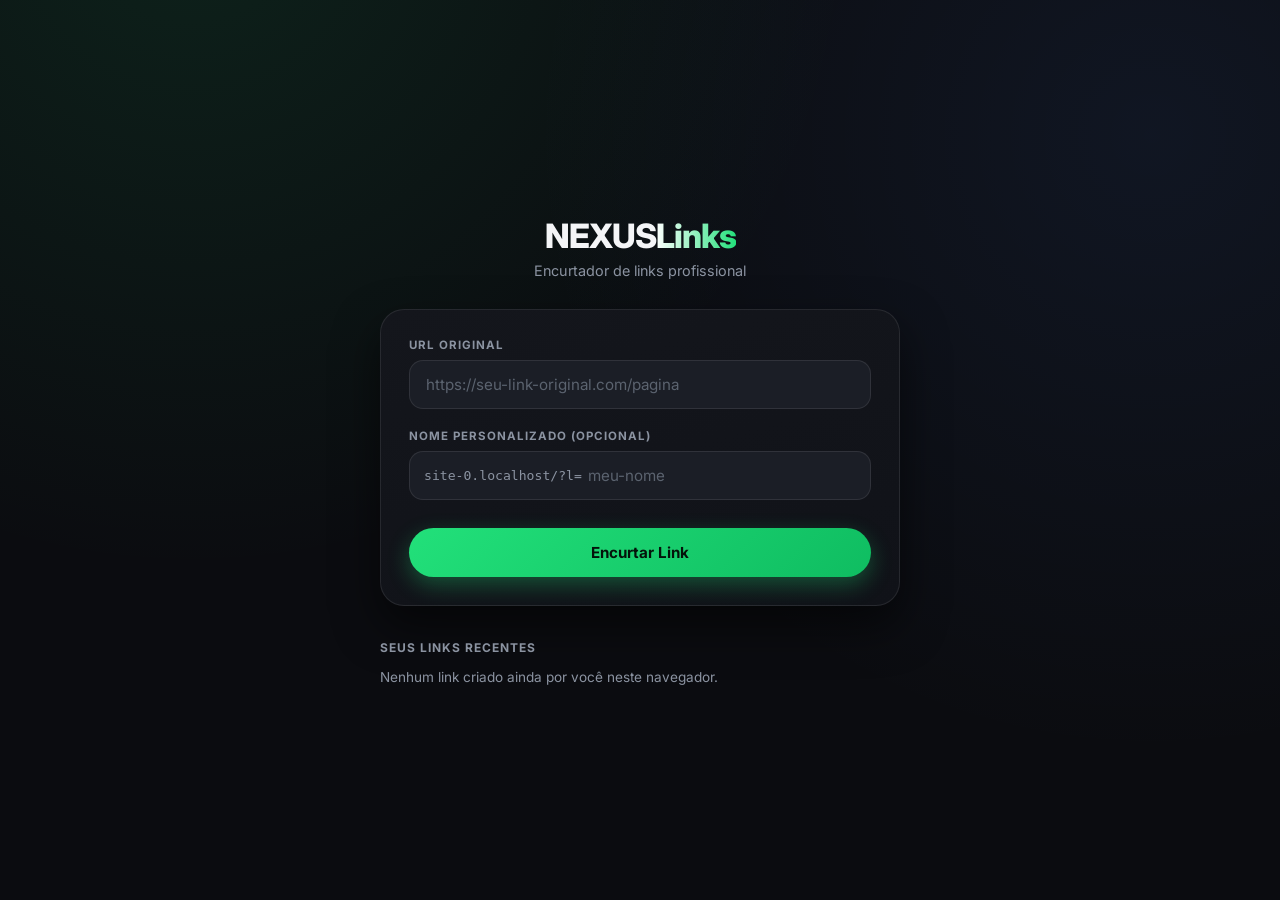
<file: encurtador.html>
<!DOCTYPE html>
<html lang="pt-BR">
<head>
    <meta charset="UTF-8">
    <meta name="viewport" content="width=device-width, initial-scale=1.0">
    <title>NEXUS | Encurtador de Links</title>
    <link href="https://fonts.googleapis.com/css2?family=Inter:wght@300;400;500;600;700&display=swap" rel="stylesheet">
    <style>
        :root {
            --bg-color: #0b0c10;
            --card-bg: #14161c;
            --input-bg: #1b1e26;
            --border: rgba(255, 255, 255, .09);
            --text-main: #f4f5f7;
            --text-muted: #8b93a1;
            --accent: #22e07a;
            --accent-hover: #3bf08e;
            --error: #f87171;
            --success: #22e07a;
        }

        * {
            margin: 0;
            padding: 0;
            box-sizing: border-box;
            font-family: 'Inter', sans-serif;
            -webkit-tap-highlight-color: transparent;
        }

        body {
            background:
                radial-gradient(circle at 15% -10%, rgba(34, 224, 122, .10), transparent 45%),
                radial-gradient(circle at 90% 15%, rgba(79, 140, 255, .08), transparent 45%),
                var(--bg-color);
            background-attachment: fixed;
            color: var(--text-main);
            display: flex;
            justify-content: center;
            align-items: center;
            min-height: 100vh;
            padding: 20px;
        }

        #redirectScreen {
            display: none;
            text-align: center;
        }

        .spinner {
            width: 44px;
            height: 44px;
            border: 3px solid var(--border);
            border-top: 3px solid var(--accent);
            border-radius: 50%;
            animation: spin .8s linear infinite;
            margin: 0 auto 20px auto;
            box-shadow: 0 0 20px rgba(34, 224, 122, .25);
        }

        @keyframes spin {
            0% { transform: rotate(0deg); }
            100% { transform: rotate(360deg); }
        }

        .container {
            width: 100%;
            max-width: 520px;
            animation: fadeUp .5s ease both;
        }

        @keyframes fadeUp {
            from { opacity: 0; transform: translateY(18px); }
            to { opacity: 1; transform: translateY(0); }
        }

        header {
            text-align: center;
            margin-bottom: 30px;
        }

        header h1 {
            font-weight: 800;
            font-size: 2.1rem;
            letter-spacing: -1px;
        }

        header h1 span {
            background: linear-gradient(92deg, #fff, var(--accent));
            -webkit-background-clip: text;
            background-clip: text;
            color: transparent;
            font-weight: 800;
        }

        header p {
            color: var(--text-muted);
            font-size: .9rem;
            margin-top: 6px;
        }

        .card {
            background: linear-gradient(165deg, var(--card-bg), #101218);
            border: 1px solid var(--border);
            border-radius: 24px;
            padding: 28px;
            box-shadow: 0 20px 45px rgba(0, 0, 0, .55);
        }

        .form-group {
            margin-bottom: 20px;
        }

        label {
            display: block;
            font-size: .72rem;
            font-weight: 700;
            color: var(--text-muted);
            margin-bottom: 8px;
            text-transform: uppercase;
            letter-spacing: 1px;
        }

        input {
            width: 100%;
            background-color: var(--input-bg);
            border: 1px solid var(--border);
            color: var(--text-main);
            padding: 14px 16px;
            border-radius: 14px;
            font-size: .95rem;
            transition: all .2s ease;
            outline: none;
        }

        input:focus {
            border-color: var(--accent);
            box-shadow: 0 0 0 3px rgba(34, 224, 122, .15);
        }

        input::placeholder { color: #5b636f; }

        .input-prefix-container {
            display: flex;
            align-items: center;
            background-color: var(--input-bg);
            border: 1px solid var(--border);
            border-radius: 14px;
            overflow: hidden;
            transition: border-color .2s, box-shadow .2s;
        }

        .input-prefix-container:focus-within {
            border-color: var(--accent);
            box-shadow: 0 0 0 3px rgba(34, 224, 122, .15);
        }

        .prefix {
            padding-left: 14px;
            color: var(--text-muted);
            font-size: .82rem;
            white-space: nowrap;
            font-family: monospace;
        }

        .input-prefix-container input {
            border: none;
            background: transparent;
            padding-left: 6px;
            box-shadow: none !important;
        }

        button.btn-primary {
            width: 100%;
            background: linear-gradient(135deg, var(--accent), #0fbd61);
            color: #04130a;
            border: none;
            padding: 15px;
            border-radius: 999px;
            font-size: .95rem;
            font-weight: 700;
            cursor: pointer;
            transition: transform .18s ease, box-shadow .25s ease;
            margin-top: 8px;
            box-shadow: 0 8px 22px rgba(34, 224, 122, .3);
            font-family: inherit;
        }

        button.btn-primary:hover {
            box-shadow: 0 12px 28px rgba(34, 224, 122, .45);
        }

        button.btn-primary:active { transform: scale(.97); }

        button.btn-primary:disabled {
            opacity: .5;
            cursor: not-allowed;
            box-shadow: none;
        }

        .result-area {
            margin-top: 24px;
            display: none;
            animation: fadeUp .35s ease;
        }

        .result-box {
            display: flex;
            justify-content: space-between;
            align-items: center;
            background-color: rgba(34, 224, 122, .08);
            border: 1px solid rgba(34, 224, 122, .28);
            padding: 14px 16px;
            border-radius: 14px;
            gap: 12px;
        }

        .short-url {
            color: var(--success);
            font-weight: 600;
            text-decoration: none;
            font-size: .88rem;
            word-break: break-all;
        }

        .btn-copy {
            background: transparent;
            border: 1px solid var(--success);
            color: var(--success);
            padding: 9px 16px;
            border-radius: 999px;
            cursor: pointer;
            font-size: .78rem;
            font-weight: 700;
            white-space: nowrap;
            font-family: inherit;
            transition: all .2s;
        }

        .btn-copy:hover {
            background: var(--success);
            color: #04130a;
        }

        .btn-copy:active { transform: scale(.94); }

        .msg-erro {
            color: var(--error);
            font-size: .82rem;
            margin-top: 8px;
            display: none;
        }

        .history {
            margin-top: 34px;
        }

        .history h3 {
            font-size: .75rem;
            font-weight: 700;
            color: var(--text-muted);
            margin-bottom: 14px;
            text-transform: uppercase;
            letter-spacing: 1px;
        }

        .history-list {
            list-style: none;
        }

        .history-item {
            background: linear-gradient(165deg, var(--card-bg), #101218);
            border: 1px solid var(--border);
            padding: 14px 16px;
            border-radius: 16px;
            margin-bottom: 10px;
            display: flex;
            justify-content: space-between;
            align-items: center;
            gap: 12px;
            transition: border-color .2s, transform .2s;
        }

        .history-item:hover {
            border-color: rgba(34, 224, 122, .3);
            transform: translateY(-2px);
        }

        .history-details {
            display: flex;
            flex-direction: column;
            gap: 4px;
            overflow: hidden;
        }

        .history-short {
            color: var(--accent);
            text-decoration: none;
            font-size: .85rem;
            font-weight: 600;
            word-break: break-all;
        }

        .history-long {
            color: var(--text-muted);
            font-size: .78rem;
            white-space: nowrap;
            overflow: hidden;
            text-overflow: ellipsis;
        }
    </style>
</head>
<body>

    <!-- Tela de Redirecionamento -->
    <div id="redirectScreen">
        <div class="spinner"></div>
        <h2 id="redirectMsg" style="font-weight: 500; font-size: 1.1rem;">Redirecionando...</h2>
    </div>

    <!-- Interface Principal do Usuário -->
    <div class="container" id="mainContainer">
        <header>
            <h1>NEXUS<span>Links</span></h1>
            <p>Encurtador de links profissional</p>
        </header>

        <div class="card">
            <form id="shortenForm">
                <div class="form-group">
                    <label for="longUrl">URL Original</label>
                    <input type="url" id="longUrl" placeholder="https://seu-link-original.com/pagina" required>
                </div>

                <div class="form-group">
                    <label for="customAlias">Nome Personalizado (Opcional)</label>
                    <div class="input-prefix-container">
                        <span class="prefix" id="domainPrefix">.../?l=</span>
                        <input type="text" id="customAlias" placeholder="meu-nome">
                    </div>
                    <div id="errorMsg" class="msg-erro">Este nome personalizado já está em uso ou foi bloqueado!</div>
                </div>

                <button type="submit" class="btn-primary" id="btnSubmit">Encurtar Link</button>
            </form>

            <div class="result-area" id="resultArea">
                <label style="display:block; margin-bottom:8px; font-size:0.8rem; color:var(--text-muted);">SEU LINK ENCURTADO:</label>
                <div class="result-box">
                    <a href="#" target="_blank" class="short-url" id="shortUrlDisplay"></a>
                    <button class="btn-copy" id="copyBtn" onclick="copyLink()">Copiar</button>
                </div>
            </div>
        </div>

        <div class="history">
            <h3>Seus Links Recentes</h3>
            <ul class="history-list" id="historyList">
                <p style="color: var(--text-muted); font-size: 0.85rem;">Nenhum link criado ainda por você neste navegador.</p>
            </ul>
        </div>
    </div>

    <script>
        const DB_URL = "https://meu-encurtador-e5878-default-rtdb.firebaseio.com";
        const currentDomain = window.location.origin + '/';
        document.getElementById('domainPrefix').textContent = window.location.hostname + '/?l=';

        // Identificador local do dispositivo do usuário (para registrar quem criou)
        let localUserId = localStorage.getItem('nexus_user_id');
        if (!localUserId) {
            localUserId = 'user_' + Math.random().toString(36).substring(2, 10);
            localStorage.setItem('nexus_user_id', localUserId);
        }

        // REDIRECIONAMENTO
        const urlParams = new URLSearchParams(window.location.search);
        const aliasParam = urlParams.get('l');

        if (aliasParam) {
            document.getElementById('mainContainer').style.display = 'none';
            document.getElementById('redirectScreen').style.display = 'block';

            fetch(`${DB_URL}/links/${aliasParam.toLowerCase()}.json`)
                .then(res => res.ok ? res.json() : null)
                .then(data => {
                    if (data && data.originalUrl && !data.blocked) {
                        // Incrementa cliques se o link for válido
                        const clicks = (data.clicks || 0) + 1;
                        fetch(`${DB_URL}/links/${aliasParam.toLowerCase()}/clicks.json`, {
                            method: 'PUT',
                            body: JSON.stringify(clicks)
                        });
                        window.location.href = data.originalUrl;
                    } else if (data && data.blocked) {
                        document.querySelector('.spinner').style.display = 'none';
                        document.getElementById('redirectMsg').textContent = 'Este link foi suspenso por violar os termos de uso.';
                    } else {
                        document.querySelector('.spinner').style.display = 'none';
                        document.getElementById('redirectMsg').textContent = 'Link não encontrado!';
                    }
                })
                .catch(() => {
                    document.querySelector('.spinner').style.display = 'none';
                    document.getElementById('redirectMsg').textContent = 'Erro de conexão com o servidor.';
                });
        }

        // ENCURTAR LINK
        document.getElementById('shortenForm').addEventListener('submit', async function(e) {
            e.preventDefault();
            
            const btnSubmit = document.getElementById('btnSubmit');
            const longUrl = document.getElementById('longUrl').value.trim();
            let customAlias = document.getElementById('customAlias').value.trim().toLowerCase().replace(/[^a-z0-9-_]/g, '');
            const errorMsg = document.getElementById('errorMsg');

            btnSubmit.disabled = true;
            btnSubmit.textContent = 'Encurtando...';
            errorMsg.style.display = 'none';

            if (!customAlias) {
                customAlias = Math.random().toString(36).substring(2, 8);
            }

            try {
                const checkRes = await fetch(`${DB_URL}/links/${customAlias}.json`);
                if (checkRes.ok) {
                    const existing = await checkRes.json();
                    if (existing && existing.originalUrl) {
                        errorMsg.style.display = 'block';
                        btnSubmit.disabled = false;
                        btnSubmit.textContent = 'Encurtar Link';
                        return;
                    }
                }

                const finalShortUrl = currentDomain + '?l=' + customAlias;

                // Salva informações completas para o Administrador analisar
                const saveRes = await fetch(`${DB_URL}/links/${customAlias}.json`, {
                    method: 'PUT',
                    headers: { 'Content-Type': 'application/json' },
                    body: JSON.stringify({
                        originalUrl: longUrl,
                        createdAt: Date.now(),
                        userId: localUserId,
                        clicks: 0,
                        blocked: false
                    })
                });

                if (!saveRes.ok) {
                    alert('Erro ao salvar o link.');
                    return;
                }

                // Salva localmente para exibir histórico PRIVADO ao usuário
                saveToLocalHistory(customAlias, longUrl);

                const shortDisplay = document.getElementById('shortUrlDisplay');
                shortDisplay.textContent = finalShortUrl;
                shortDisplay.href = finalShortUrl;
                document.getElementById('resultArea').style.display = 'block';

                document.getElementById('longUrl').value = '';
                document.getElementById('customAlias').value = '';
                loadLocalHistory();

            } catch (err) {
                alert('Erro de conexão ao tentar salvar o link.');
            } finally {
                btnSubmit.disabled = false;
                btnSubmit.textContent = 'Encurtar Link';
            }
        });

        function copyLink() {
            const shortUrl = document.getElementById('shortUrlDisplay').textContent;
            navigator.clipboard.writeText(shortUrl).then(() => {
                const copyBtn = document.getElementById('copyBtn');
                copyBtn.textContent = 'Copiado!';
                setTimeout(() => { copyBtn.textContent = 'Copiar'; }, 2000);
            });
        }

        function saveToLocalHistory(alias, originalUrl) {
            let userLinks = JSON.parse(localStorage.getItem('nexus_my_links') || '[]');
            userLinks.unshift({ alias, originalUrl });
            userLinks = userLinks.slice(0, 5); // guarda os 5 últimos
            localStorage.setItem('nexus_my_links', JSON.stringify(userLinks));
        }

        function loadLocalHistory() {
            const historyList = document.getElementById('historyList');
            const userLinks = JSON.parse(localStorage.getItem('nexus_my_links') || '[]');

            if (userLinks.length === 0) {
                historyList.innerHTML = '<p style="color: var(--text-muted); font-size: 0.85rem;">Nenhum link criado ainda por você neste navegador.</p>';
                return;
            }

            historyList.innerHTML = '';
            userLinks.forEach(item => {
                const fullShort = currentDomain + '?l=' + item.alias;
                const li = document.createElement('li');
                li.className = 'history-item';
                li.innerHTML = `
                    <div class="history-details">
                        <a href="${fullShort}" target="_blank" class="history-short">${fullShort}</a>
                        <span class="history-long">${item.originalUrl}</span>
                    </div>
                    <button class="btn-copy" style="border-color: var(--border); color: var(--text-muted);" onclick="navigator.clipboard.writeText('${fullShort}')">Copiar</button>
                `;
                historyList.appendChild(li);
            });
        }

        loadLocalHistory();
    </script>
</body>
</html>
</file>
